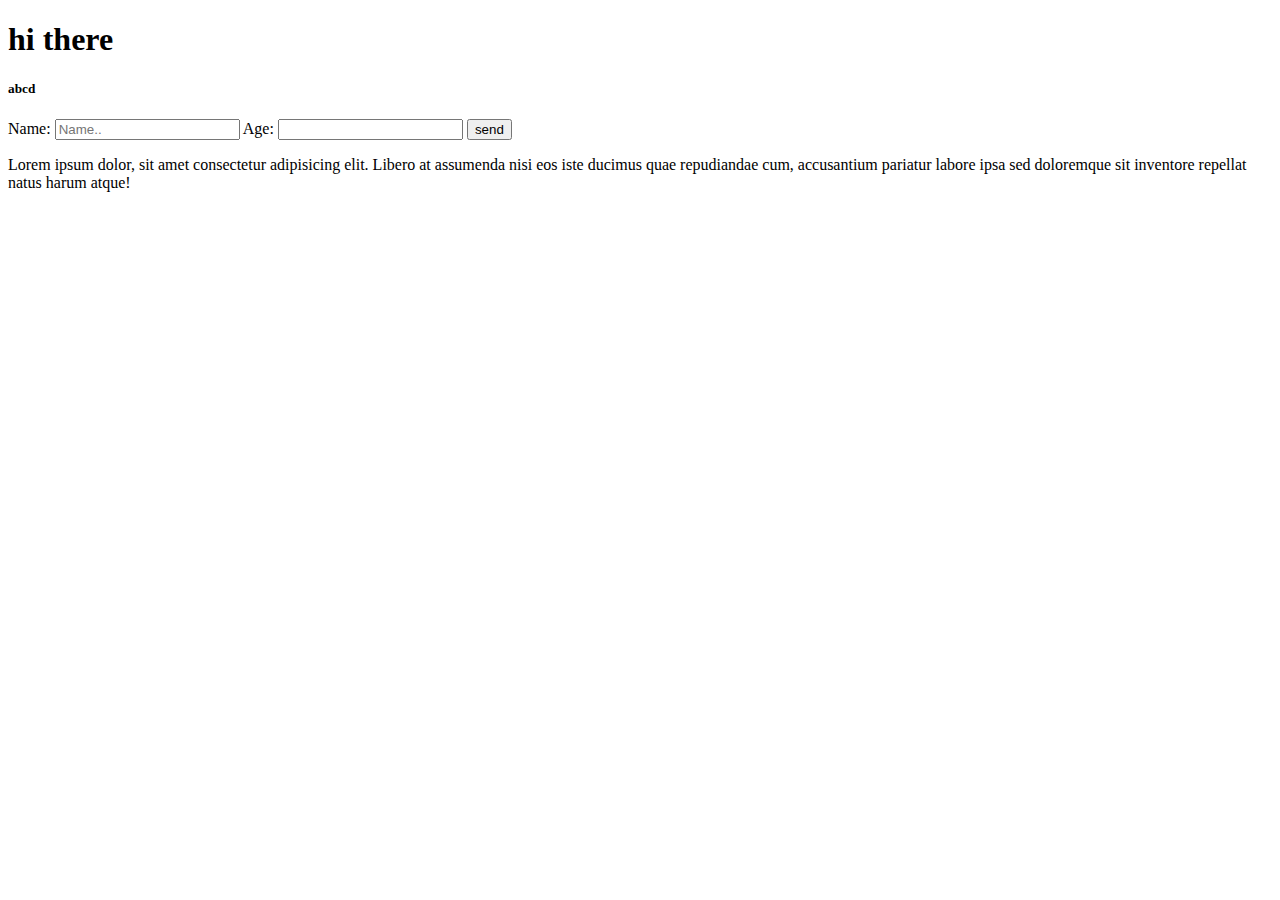
<file: index.html>
<!DOCTYPE html>
<html lang="en">
<head>
    <meta charset="UTF-8">
    <meta name="viewport" content="width=device-width, initial-scale=1.0">
    <meta http-equiv="X-UA-Compatible" content="ie=edge">
    <title>My Title</title>
</head>
<body>
    <header>
       <h1>hi there</h1> 
    </header>
    <header>
        <h5>abcd</h5> 
     </header>
    

     <section>
        <form >
            <label for="name">Name:</label>
    <input type="text" name="" id="name" placeholder="Name.." title=" Lorem ipsum dolor, sit amet consectetur adipisicing elit. Quod veritatis ullam ipsum, qui tenetur assumenda accusamus maiores ducimus odio quidem recusandae maxime deserunt aspernatur cumque fugiat et quia, facere eligendi.
    ">
            
            <label for="age">Age:</label>
            <input type="number" name="" id="age">

            <button type="submit">send</button>

        </form>
    </section>

    <footer>
        <p>Lorem ipsum dolor, 
            sit amet consectetur adipisicing elit. 
            Libero at assumenda nisi eos iste ducimus quae repudiandae cum, 
            accusantium pariatur labore ipsa sed doloremque sit inventore repellat natus harum atque!</p>
    </footer>

</body>
</html>
</file>
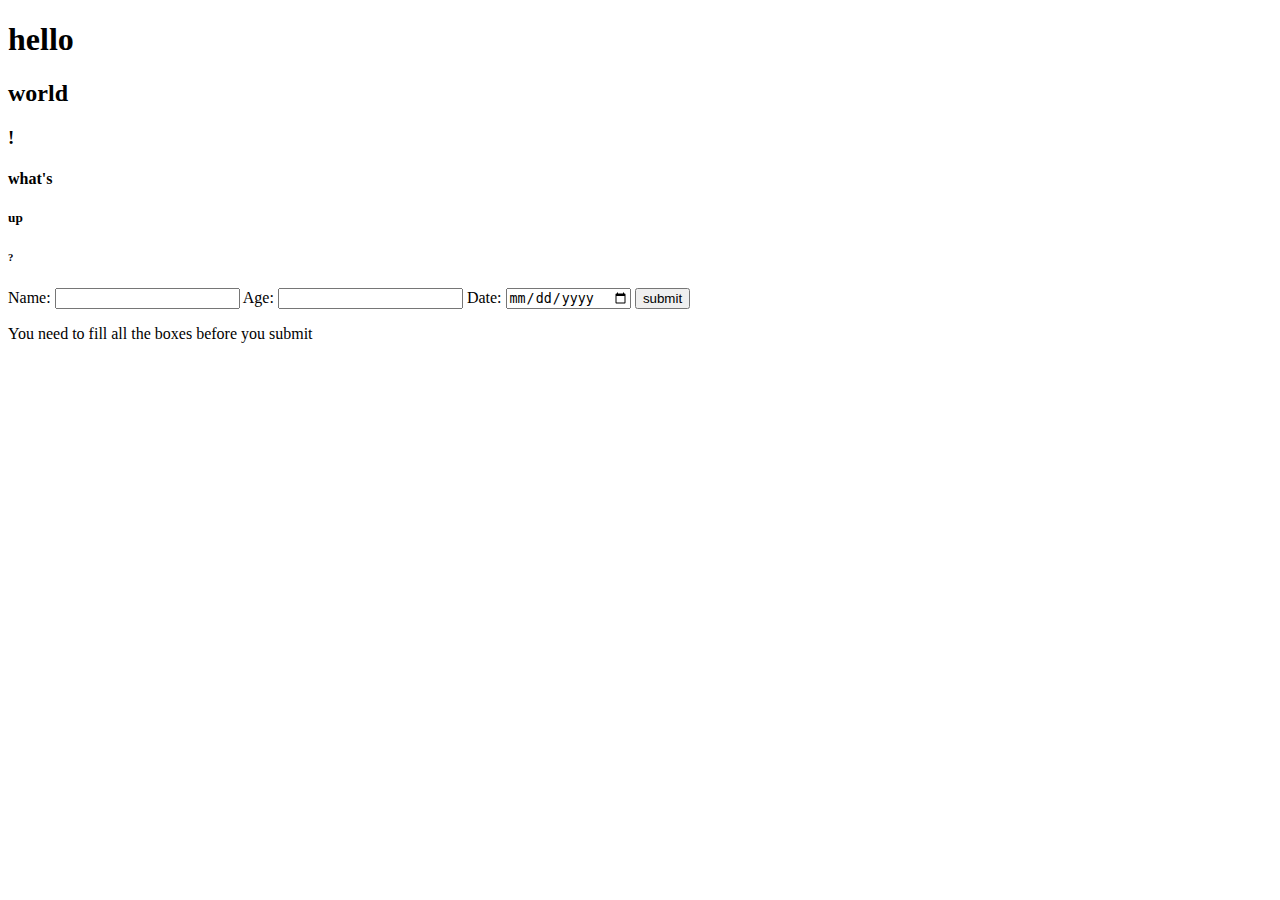
<file: 24-2-19 hw.html>
<!DOCTYPE html>
<html lang="en">
<head>
    <meta charset="UTF-8">
    <meta name="viewport" content="width=device-width, initial-scale=1.0">
    <meta http-equiv="X-UA-Compatible" content="ie=edge">
    <title>my first html web</title>
</head>
<body>
    <header>
            <h1>hello</h1>
            <h2>world</h2>
            <h3>!</h3>
            <h4>what's</h4>
            <h5>up</h5>
            <h6>?</h6>
    </header>
    
    <section>
    
        <form>
            <label for="full name">Name:</label>
            <input type="text" name="name" id="name" title="Your full name"> 

            <label for="age">Age:</label>
            <input type="number" age="age" id="age">

            <label for="date">Date:</label>
            <input type="date" date="date" id="date">
            
            <button type="submit">submit</button>

        </form>
    </section>

    <footer>
        <p>You need to fill all the boxes before you submit</p> 
    </footer>


</body>
</html>
</file>
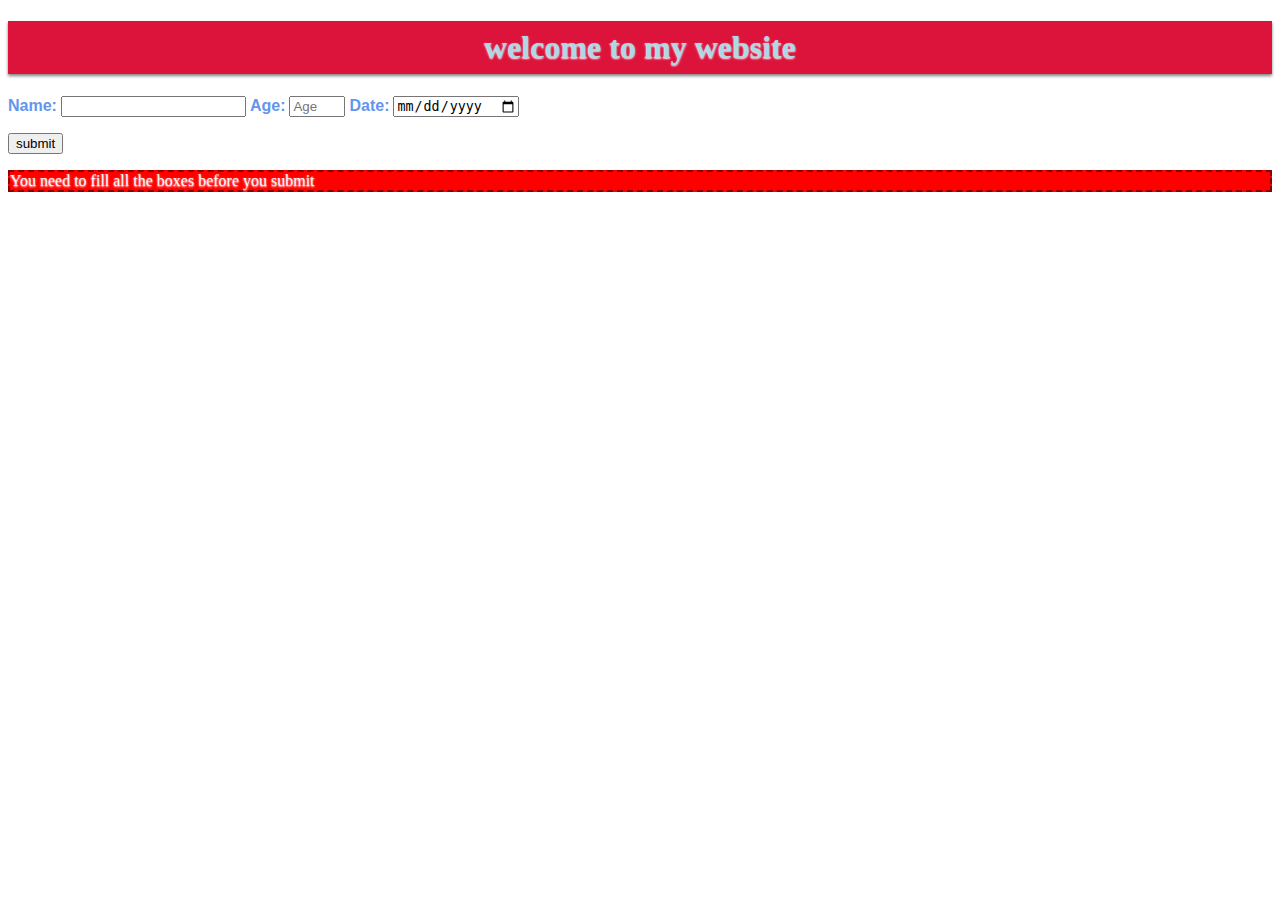
<file: 3.3.19.html>
<!DOCTYPE html>
<html lang="en">
<head>
    <meta charset="UTF-8">
    <meta name="viewport" content="width=device-width, initial-scale=1.0">
    <meta http-equiv="X-UA-Compatible" content="ie=edge">
    <title>my first html web</title>
    
    <link rel="stylesheet" href="style.css">

</head>
<body>
    <header>
            <h1 class="header">welcome to my website</h1>
            
    </header>
    
    <section>
            
        <form>
            <label class="text" for="name">Name:</label>
            <input type="text" name="name" id="name" title="Your full name"> 

            <label class="text" for="age">Age:</label>
            <input type="number" age="age" id="age" placeholder="Age" min="3" max="99">

            <label class="text" for="date">Date:</label>
            <input type="date" date="date" id="date">
            
            <p><button type="submit">submit</button></p> 

        </form>
    </section>

    <footer>
        
        <p id="error">You need to fill all the boxes before you submit</p> 
    </footer>


</body>
</html>
</file>
<file: style.css>
.header{
            color:lightblue;
            background-color:crimson;
            padding: 0.5rem 1rem;
            text-shadow: 0 1px 2px white;
            box-shadow: 0 2px 3px gray;
            text-align: center;
        }
        .text{
            font-weight: 700;
            font-family: -apple-system, BlinkMacSystemFont, 'Segoe UI', Roboto, Oxygen, Ubuntu, Cantarell, 'Open Sans', 'Helvetica Neue', sans-serif;
            color: cornflowerblue
        }
        #error{
            background-color: red;
            border: 2px dashed darkred;
            color: whitesmoke;
            text-shadow: 0 1px 2px white
        }
        #error:hover{
            opacity: 0.70;
            cursor: pointer;
        }
</file>
